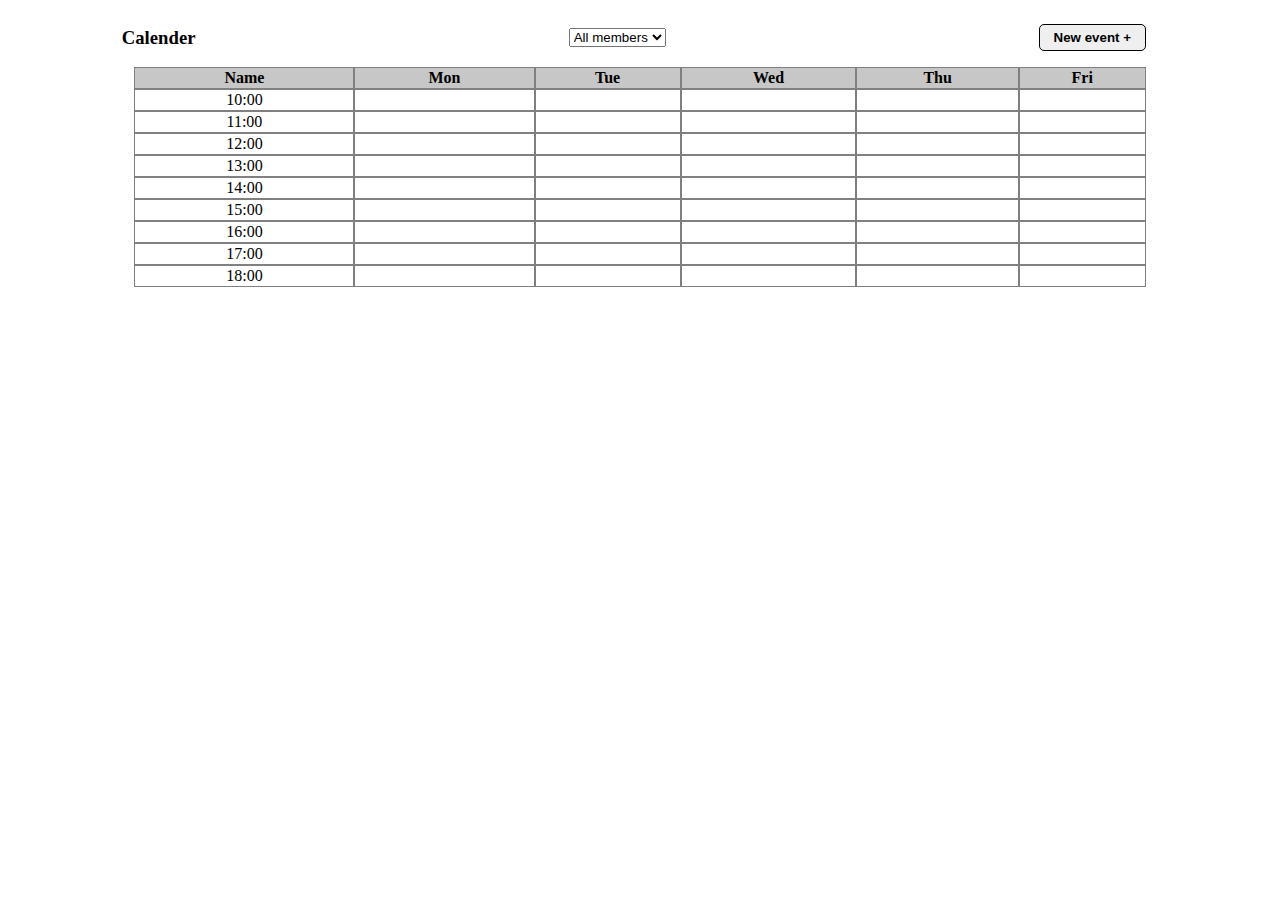
<file: index.html>
<!DOCTYPE html>
<html lang="en">

<head>
    <meta charset="UTF-8" />
    <meta name="viewport" content="width=device-width, initial-scale=1.0" />
    <meta http-equiv="X-UA-Compatible" content="ie=edge" />
    <link rel="stylesheet" href="./css/styles.css">
    <title>Welcome</title>
</head>

<body>
    <div class="button-select">
        <h3>Calender</h3>
        <select class="choose-name">
            <option value="all">All members</option>
            <option value="maria">Maria</option>
            <option value="bob">Bob</option>
            <option value="alex">Alex</option>
        </select>
        <form action="./create-event.html" id="create-event">
            <button>New event +</button>
        </form>
    </div>
    <div class="schedule-container">

        <table class="schedule">
            <thead>
                <tr>
                    <th>Name</th>
                    <th>Mon</th>
                    <th>Tue</th>
                    <th>Wed</th>
                    <th>Thu</th>
                    <th>Fri</th>
                </tr>
            </thead>
            <tbody>
                <tr>
                    <td>10:00</td>
                    <td id="mon-10"></td>
                    <td id="tue-10"></td>
                    <td id="wed-10"></td>
                    <td id="thu-10"></td>
                    <td id="fri-10"></td>
                </tr>
                <tr>
                    <td>11:00</td>
                    <td id="mon-11"></td>
                    <td id="tue-11"></td>
                    <td id="wed-11"></td>
                    <td id="thu-11"></td>
                    <td id="fri-11"></td>
                </tr>
                <tr>
                    <td>12:00</td>
                    <td id="mon-12"></td>
                    <td id="tue-12"></td>
                    <td id="wed-12"></td>
                    <td id="thu-12"></td>
                    <td id="fri-12"></td>
                </tr>
                <tr>
                    <td>13:00</td>
                    <td id="mon-13"></td>
                    <td id="tue-13"></td>
                    <td id="wed-13"></td>
                    <td id="thu-13"></td>
                    <td id="fri-13"></td>
                </tr>
                <tr>
                    <td>14:00</td>
                    <td id="mon-14"></td>
                    <td id="tue-14"></td>
                    <td id="wed-14"></td>
                    <td id="thu-14"></td>
                    <td id="fri-14"></td>
                </tr>
                <tr>
                    <td>15:00</td>
                    <td id="mon-15"></td>
                    <td id="tue-15"></td>
                    <td id="wed-15"></td>
                    <td id="thu-15"></td>
                    <td id="fri-15"></td>
                </tr>
                <tr>
                    <td>16:00</td>
                    <td id="mon-16"></td>
                    <td id="tue-16"></td>
                    <td id="wed-16"></td>
                    <td id="thu-16"></td>
                    <td id="fri-16"></td>
                </tr>
                <tr>
                    <td>17:00</td>
                    <td id="mon-17"></td>
                    <td id="tue-17"></td>
                    <td id="wed-17"></td>
                    <td id="thu-17"></td>
                    <td id="fri-17"></td>
                </tr>
                <tr>
                    <td>18:00</td>
                    <td id="mon-18"></td>
                    <td id="tue-18"></td>
                    <td id="wed-18"></td>
                    <td id="thu-18"></td>
                    <td id="fri-18"></td>
                </tr>

            </tbody>
        </table>
    </div>

    <script src="./js/main.js"></script>
</body>

</html>
</file>
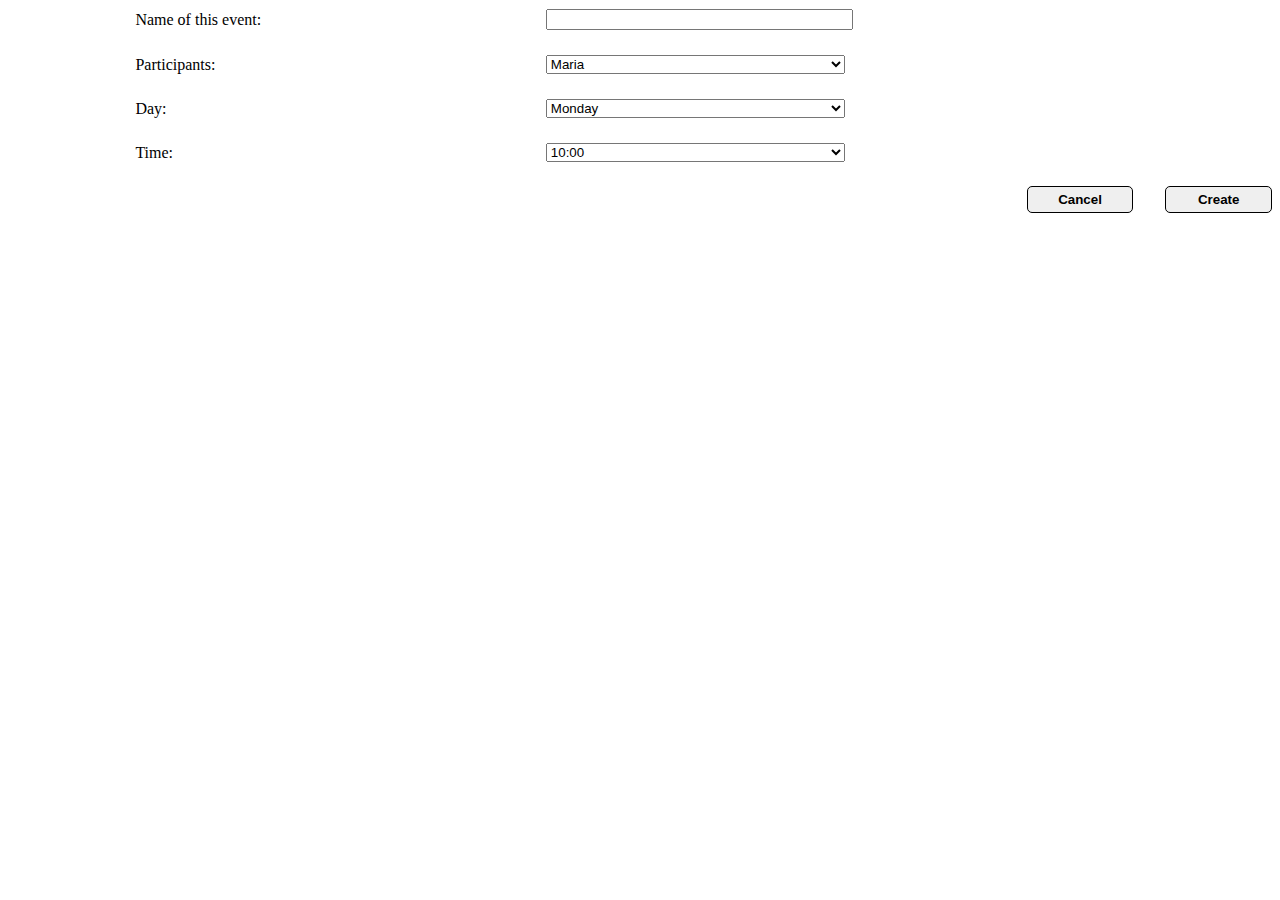
<file: create-event.html>
<!DOCTYPE html>
<html>

<head>
    <meta charset="UTF-8">
    <meta name="viewport" content="width=device-width, initial-scale=1.0" />
    <meta http-equiv="X-UA-Compatible" content="ie=edge" />
    <link rel="stylesheet" href="./css/styles.css">
</head>

<body>
    <div class="container-form">
        <form method="GET">
            <table class="adding-event-table">
                <tr>
                    <td>Name of this event: </td>
                    <td>
                        <input type="text" class="event-name">
                    </td>
                </tr>

                <tr>
                    <td>Participants:</td>
                    <td>
                        <select class="select-participants">
                            <option value="maria">Maria</option>
                            <option value="bob">Bob</option>
                            <option value="alex">Alex</option>
                        </select>
                    </td>
                </tr>

                <tr>
                    <td>Day: </td>
                    <td>
                        <select class="select-days">
                            <option value="mon">Monday</option>
                            <option value="tue">Tuesday</option>
                            <option value="wed">Wednesday</option>
                            <option value="thu">Thursday</option>
                            <option value="fri">Friday</option>
                        </select>
                    </td>
                </tr>

                <tr>
                    <td>Time: </td>
                    <td>
                        <select class="select-time">
                            <option value="10">10:00</option>
                            <option value="11">11:00</option>
                            <option value="12">12:00</option>
                            <option value="13">13:00</option>
                            <option value="14">14:00</option>
                            <option value="15">15:00</option>
                            <option value="16">16:00</option>
                            <option value="17">17:00</option>
                            <option value="18">18:00</option>
                        </select>
                    </td>
                </tr>
            </table>
        </form>
    </div>
    <div class="buttons-container">
        <form action="./index.html">
            <button id="cancel">Cancel</button>
        </form>

        <button id="create" onclick="myFunction()">Create</button>
    </div>
    <script type="text/javascript" src="./js/schedule.js"></script>
</body>

</html>
</file>
<file: css/styles.css>
table {
    width: 80%;
    text-align: center;
    border-spacing: 0;
    margin: auto;
}

h3 {
    padding-left: 10%;
}


.button-select {
    display: flex;
    /* flex-direction:row; */
    justify-content: space-between;
    padding-right: 10%;
    align-items: center;
}

.button-select.choose-name {
    padding-left: 20%;
}

h3 {
    padding-left: 10%;
}

button {
    width: 8em;
    height: 2em;
    font-weight: bold;
    cursor: pointer;
    border: 1.5px solid black;
    border-radius: 5px;
}

button:hover {
    background-color: rgba(128, 128, 128, 0.438);
}

th {
    border: 1px solid gray;
    background-color: rgba(128, 128, 128, 0.438);
}

td { 
    border: 1px solid gray;
}



#create-event button{
    float: right;    
}


/* 
 Style for file create-event.html
 */

 #adding-event{
     position: relative;
     
 }


.adding-event-table td {
     text-align: left;
     border: 0px;
     padding-bottom: 1.5em;
}

input, .select-participants, .select-days, .select-time {
    width: 50%;
} 

 .buttons-container {
     display: flex;
     flex-direction: row;
     justify-content: flex-end;
 }

.buttons-container form {
    padding-right: 2em;
}
.green {
    background-color: #D2F5B4;
}

.delete-button{
    text-align: center;
    background: none;
    border: none;
    padding: 0;
    width: 10px;
    color: rgba(56, 54, 54, 0.5);
    float: right;
}
</file>
